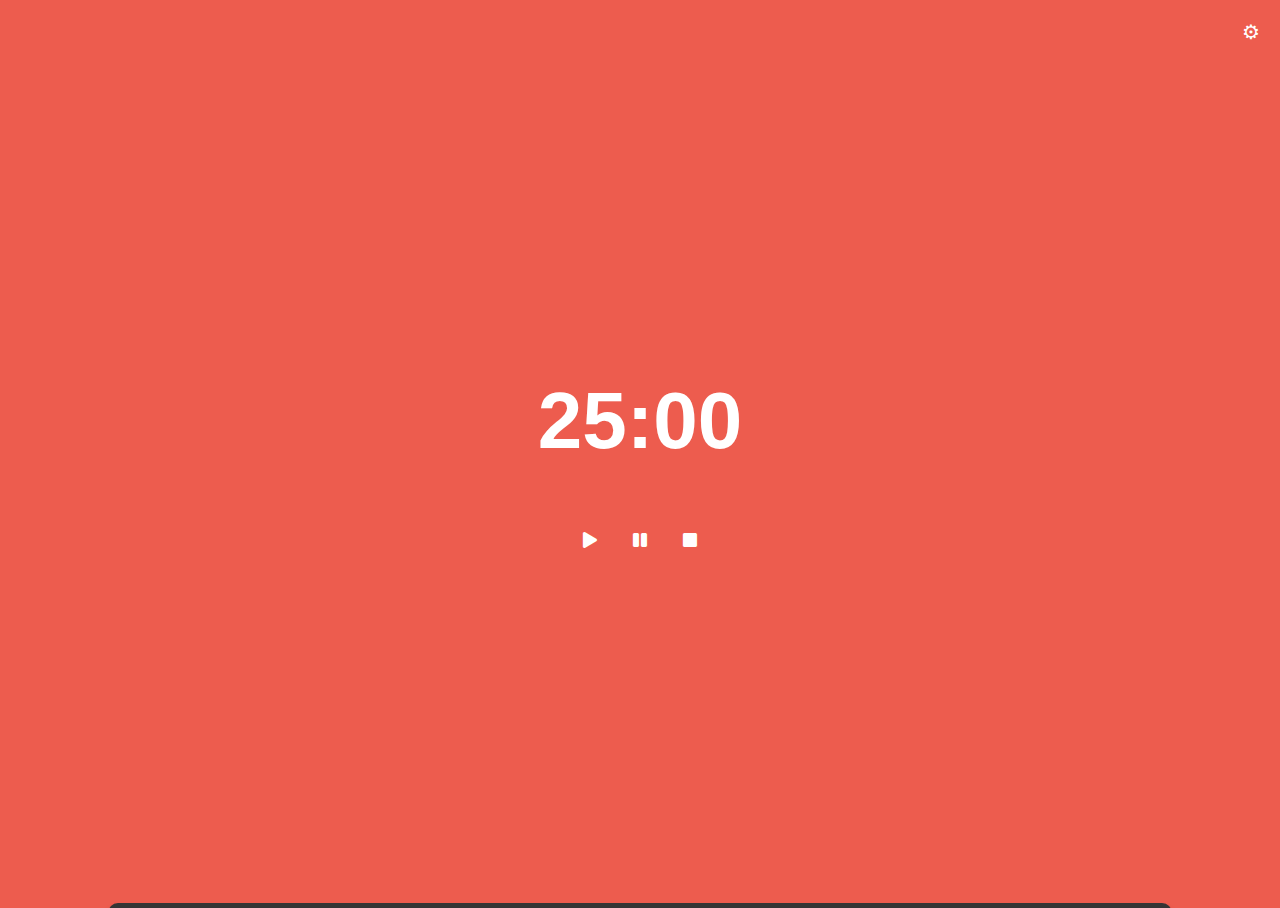
<file: index.html>
<!DOCTYPE html>
<html lang="en">
<head>
    <meta charset="UTF-8">
    <meta name="viewport" content="width=device-width, initial-scale=1.0">
    <title>Bardodoro</title>
    <link rel="stylesheet" href="styles.css">
    <link rel="stylesheet" href="https://cdnjs.cloudflare.com/ajax/libs/font-awesome/5.15.3/css/all.min.css">
</head>
<body>
    <div class="timer-container">
        <h1 id="timerWork" class="centered-timer">25:00</h1>
        <div class="controls">
            <button id="startButton"><i class="fas fa-play"></i></button>
            <button id="pauseButton"><i class="fas fa-pause"></i></button>
            <button id="stopButton"><i class="fas fa-stop"></i></button>
        </div>             
    </div>

    <div class="settings-icon" id="settingsIcon">&#9881;</div>

    <div class="settings-panel" id="settingsPanel">
        <label for="workTime">Work Time (minutes)</label>
        <input type="range" id="workTime" min="5" max="60" value="25" step="5">

        <label for="breakTime">Break Time (minutes)</label>
        <input type="range" id="breakTime" min="5" max="25" value="5" step="5">

        <label for="taskType">Task Type</label>
        <select id="taskType">
            <option value="Work">Work</option>
            <option value="Urbansens">Urbansens</option>
            <option value="PhD">PhD</option>
            <option value="Other">Other</option>
        </select>

        <label for="taskDescription">Task Description</label>
        <input type="text" id="taskDescription" placeholder="Enter task description">
    </div>

    <script src="functions.js"></script>
</body>
</html>
</file>
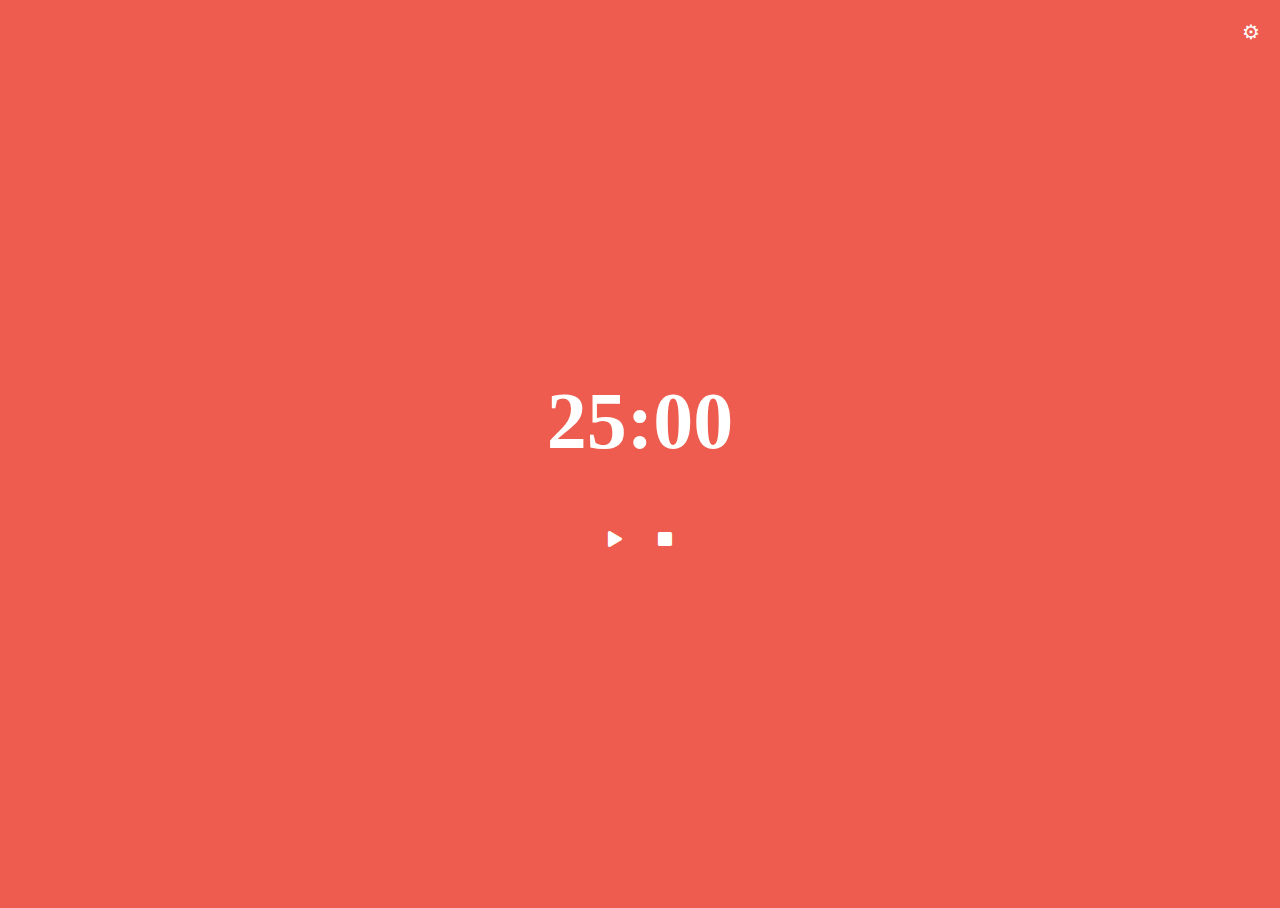
<file: Main.html>
<!DOCTYPE html>
<html lang="en">
<head>
    <meta charset="UTF-8">
    <meta name="viewport" content="width=device-width, initial-scale=1.0">
    <title>Pomodoro Timer</title>
    <link rel="stylesheet" href="style.css">
    <link rel="stylesheet" href="https://cdnjs.cloudflare.com/ajax/libs/font-awesome/5.15.3/css/all.min.css">
</head>
<body>
    <div class="timer-container">
        <h1 id="timer" class="centered-timer">25:00</h1>
        <div class="controls">
            <button id="startButton"><i class="fas fa-play"></i></button>
            <button id="stopButton"><i class="fas fa-stop"></i></button>
        </div>             
    </div>

    <div class="settings-icon" id="settingsIcon">&#9881;</div>

    <div class="settings-panel" id="settingsPanel">
        <label for="workTime">Work Time (minutes)</label>
        <input type="range" id="workTime" min="1" max="60" value="25">

        <label for="breakTime">Break Time (minutes)</label>
        <input type="range" id="breakTime" min="1" max="60" value="5">

        <label for="taskType">Task Type</label>
        <select id="taskType">
            <option value="Work">Work</option>
            <option value="Urbansens">Urbansens</option>
            <option value="PhD">PhD</option>
            <option value="Other">Other</option>
        </select>

        <label for="taskDescription">Task Description</label>
        <input type="text" id="taskDescription" placeholder="Enter task description">
    </div>

    <script src="functions.js"></script>
</body>
</html>
</file>
<file: styles.css>
/*Prevent overflow*/
html, body {
    height: 100%;
    overflow: hidden;
}

/* Set the background color to rgb(237, 92, 78) */
body {
    background-color: rgb(237, 92, 78);
    color: white; /* Set text color to white */
    font-family: Tahoma, sans-serif; /* Set font family to Tahoma */
}

.green-background {
    background-color: rgb(57, 138, 55);
    color: white; /* You can adjust the text color for better visibility */
}

/* Style the settings panel */
.settings-panel {
    position: fixed;
    left: 50%;
    transform: translateX(-50%);
    bottom: -300px;
    width: 80%;
    max-height: 300px;
    background-color: rgb(53, 53, 53);
    color: white;
    box-shadow: 0 5px 5px rgba(0, 0, 0, 0.5);
    transition: bottom 0.3s ease;
    z-index: 1;
    overflow-y: auto;
    display: flex;
    flex-direction: column;
    font-family: Tahoma, sans-serif;
    padding: 20px; /* Add padding to create space between elements */
    border-top-left-radius: 10px;
    border-top-right-radius: 10px;
    padding: 20px;
}

/* Style the task type selector */
.settings-panel select#taskType {
    width: 100%;
    height: 25px;
    background: rgb(60,60,60);
    background-size: 100% 100%, 100% 100%;
    border: none;
    border-radius: 5px;
    outline: none;
    color: white; /* Set text color to match the settings panel */
    padding: 5px; /* Add padding for better appearance */
    cursor: pointer;
}

/* Style the Task Description input */
.settings-panel input#taskDescription {
    width: 100%;
    height: 50px;
    background: rgb(60,60,60);;
    background-size: 100% 100%, 100% 100%;
    border: none;
    border-radius: 5px;
    outline: none;
    color: white; /* Set text color to match the settings panel */
    padding: 5px; /* Add padding for better appearance */
    cursor: text; /* Set the cursor to text for text input */
}

/* Add spacing between individual elements */
.settings-panel label,
.settings-panel input[type="range"],
.settings-panel select,
.settings-panel input[type="text"] {
    margin-bottom: 10px; /* Add margin at the bottom of each element */
}

/* Style the range input (slider) */
input[type="range"] {
    width: 100%;
    height: 8px;
    background: linear-gradient(to right, rgb(201, 56, 56), rgb(201, 56, 56)) no-repeat, #ddd;
    background-size: 100% 100%, 100% 100%;
    border: none;
    border-radius: 5px;
    outline: none;
    transition: background 0.3s ease-in-out;
}

input[type="range"]::-webkit-slider-thumb {
    width: 20px;
    height: 20px;
    background: rgb(200, 200, 200);
    border: none;
    border-radius: 50%;
    cursor: pointer;
    -webkit-appearance: none;
}

input[type="range"]::-moz-range-thumb {
    width: 20px;
    height: 20px;
    background: rgb(200, 200, 200);
    border: none;
    border-radius: 50%;
    cursor: pointer;
}

.settings-panel.show {
    bottom: 0; /* Slide the panel in from the bottom */
}

/* Style the bottom icons container */
.bottom-icons {
    display: flex;
    justify-content: space-between;
    align-items: center;
    padding: 10px; /* Add padding for spacing */
    background-color: #f0f0f0; /* Background color for the icons area */
}

/* Style the settings icon */
.settings-icon {
    font-size: 20px;
    cursor: pointer;
    position: absolute;
    top: 20px; /* Adjust the top position as needed */
    right: 20px; /* Adjust the right position as needed */
}

/* Style the timer container */
.timer-container {
    display: flex;
    flex-direction: column;
    align-items: center;
    justify-content: center;
    height: 100%; /* Center content vertically on the viewport */
}

/* Style the timer to make it big and centered */
.centered-timer {
    font-size: 5rem; /* Adjust the font size as needed */
    text-align: center;
    margin-top: 20px; /* Add spacing between timer and buttons */
}

/* Style the timer to make it big and centered */
.break-timer {
    font-size: 2rem; /* Adjust the font size as needed */
    text-align: center;
    margin-top: 0px; /* Add spacing between timer and buttons */
}

/* Style the controls container */
.controls {
    text-align: center;
}

/* Style the buttons */
button {
    font-size: 1rem;
    margin: 10px;
    background: none; /* Remove background color */
    border: none; /* Remove the border */
    color: white; /* Set text color to white */
    cursor: pointer;
}

button:hover {
    opacity: 0.6; 
}

/* Style for the grayed-out button */
.button-disabled {
    background: none; /* Remove background color */
    border: none; /* Remove the border */
    color: rgb(201, 56, 56); /* Set text color to white */
    cursor: pointer;
}
</file>
<file: style.css>
/*Prevent overflow*/
html, body {
    height: 100%;
    overflow: hidden;
}

/* Set the background color to rgb(237, 92, 78) */
body {
    background-color: rgb(237, 92, 78);
    color: white; /* Set text color to white */
}

/* Style the settings panel */
.settings-panel {
    position: fixed;
    bottom: -300px; /* Initially, the panel is hidden below the screen */
    left: 0;
    width: 100%;
    max-height: 300px; /* Adjust the maximum height as needed */
    background-color: rgb(53, 53, 53); /* Set the background color to rgb(53, 53, 53) */
    color: white; /* Set text color to white */
    box-shadow: 0 5px 5px rgba(0, 0, 0, 0.5);
    transition: bottom 0.3s ease; /* Add a transition for smooth sliding */
    z-index: 1;
    overflow-y: auto; /* Enable vertical scrolling if needed */
    display: flex;
    flex-direction: column;
}

.settings-panel.show {
    bottom: 0; /* Slide the panel in from the bottom */
}

/* Style the bottom icons container */
.bottom-icons {
    display: flex;
    justify-content: space-between;
    align-items: center;
    padding: 10px; /* Add padding for spacing */
    background-color: #f0f0f0; /* Background color for the icons area */
}

/* Style the settings icon */
.settings-icon {
    font-size: 20px;
    cursor: pointer;
    position: absolute;
    top: 20px; /* Adjust the top position as needed */
    right: 20px; /* Adjust the right position as needed */
}

/* Style the timer container */
.timer-container {
    display: flex;
    flex-direction: column;
    align-items: center;
    justify-content: center;
    height: 100%; /* Center content vertically on the viewport */
}

/* Style the timer to make it big and centered */
.centered-timer {
    font-size: 5rem; /* Adjust the font size as needed */
    text-align: center;
    margin-top: 20px; /* Add spacing between timer and buttons */
}

/* Style the controls container */
.controls {
    text-align: center;
}

/* Style the buttons */
button {
    font-size: 1rem;
    margin: 10px;
    background: none; /* Remove background color */
    border: none; /* Remove the border */
    color: white; /* Set text color to white */
    cursor: pointer;
}

button:hover {
    opacity: 0.8; /* Add a hover effect (optional) */
}

/* Style for the grayed-out button */
.button-disabled {
    background: none; /* Remove background color */
    border: none; /* Remove the border */
    color: rgb(201, 56, 56); /* Set text color to white */
    cursor: pointer;
}
</file>
